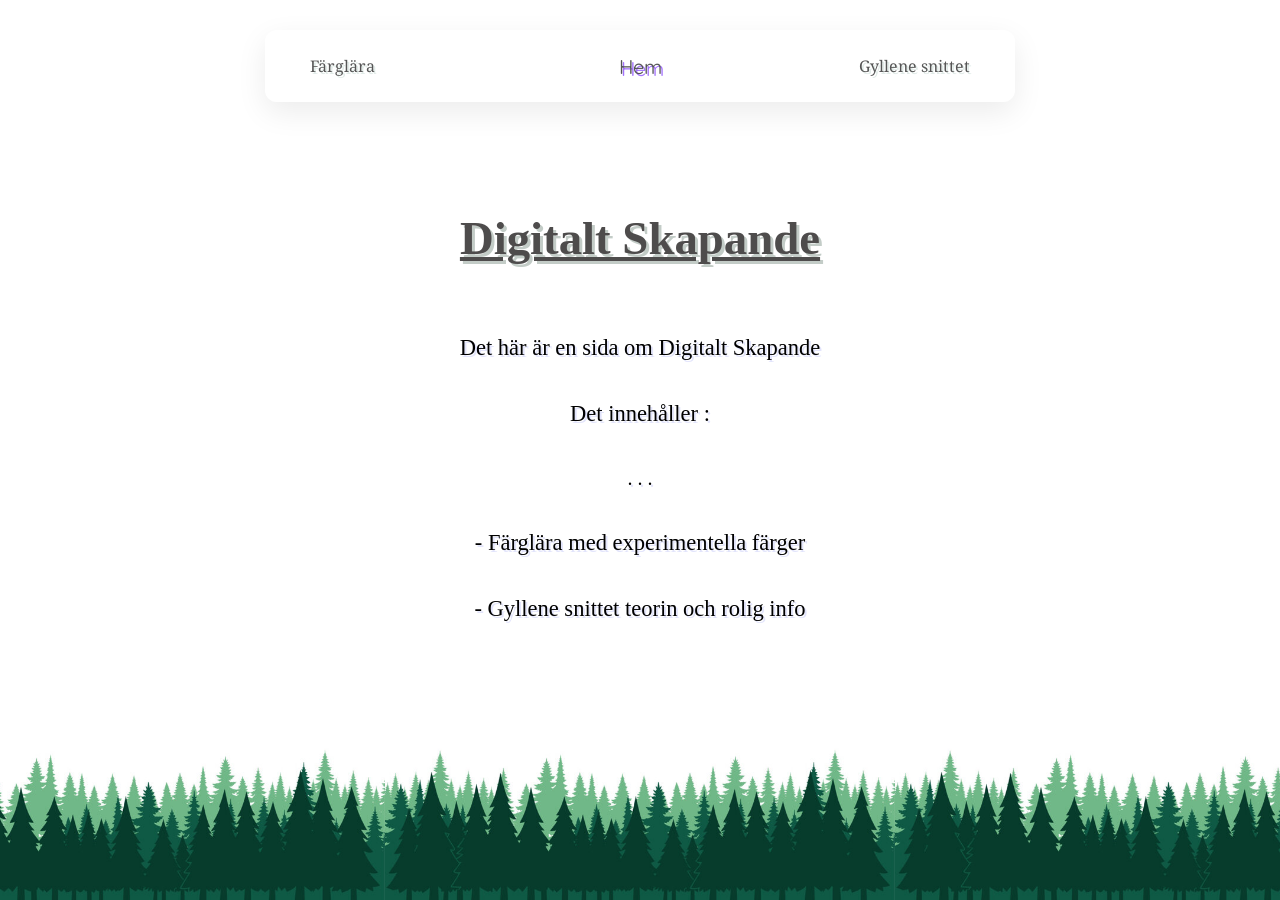
<file: html/index.html>
<!doctype html>
<html lang="sv">
  <head>
    <!-- Google Fonts importerade -->
    <link rel="preconnect" href="https://fonts.googleapis.com" />
    <link rel="preconnect" href="https://fonts.gstatic.com" crossorigin />
    <link
      href="https://fonts.googleapis.com/css2?family=Noto+Serif:ital,wght@0,100..900;1,100..900&display=swap"
      rel="stylesheet"
    />

    <link rel="preconnect" href="https://fonts.googleapis.com" />
    <link rel="preconnect" href="https://fonts.gstatic.com" crossorigin />
    <link
      href="https://fonts.googleapis.com/css2?family=Cossette+Texte:wght@400;700&family=Noto+Serif:ital,wght@0,100..900;1,100..900&family=Quicksand:wght@300..700&display=swap"
      rel="stylesheet"
    />

    <meta charset="UTF-8" />
    <meta name="viewport" content="width=device-width, initial-scale=1.0" />
    <link rel="stylesheet" href="../css/style.css" />
    <title>Digitalt Skapande</title>
  </head>
  <body>
    <header>
      <div class="rubrik">
        <h1>Digitalt Skapande</h1>
      </div>
      <div class="topnav" id="navbar">
        <!--centrerade länkar-->
        <div class="topnav-centered">
          <a href="index.html" class="active"
            ><b
              style="
                font-family: &quot;Quicksand&quot;, sans-serif;
                font-weight: 430;
              "
              >Hem</b
            ></a
          >
        </div>

        <!--länkar till vänster-->
        <a href="emotional.html" class="active">Färglära</a>

        <!--länkar till höger-->
        <div class="topnav-right">
          <a href="goldenspiral.html" class="active">Gyllene snittet</a>
        </div>
      </div>
    </header>

    <!--Är för innehållet, som texten. Och under är bilden för träden o länken till script-->
    <div class="content" id="innehåll">
      <p>Det här är en sida om Digitalt Skapande</p>
      <p>Det innehåller :</p>
      <p style="font-size: 20px">. . .</p>
      <p>- Färglära med experimentella färger</p>
      <p>- Gyllene snittet teorin och rolig info</p>
    </div>
    <script src="../javascript/script.js"></script>
    <footer>
      <div id="footerBild"></div>
    </footer>
  </body>
</html>
</file>
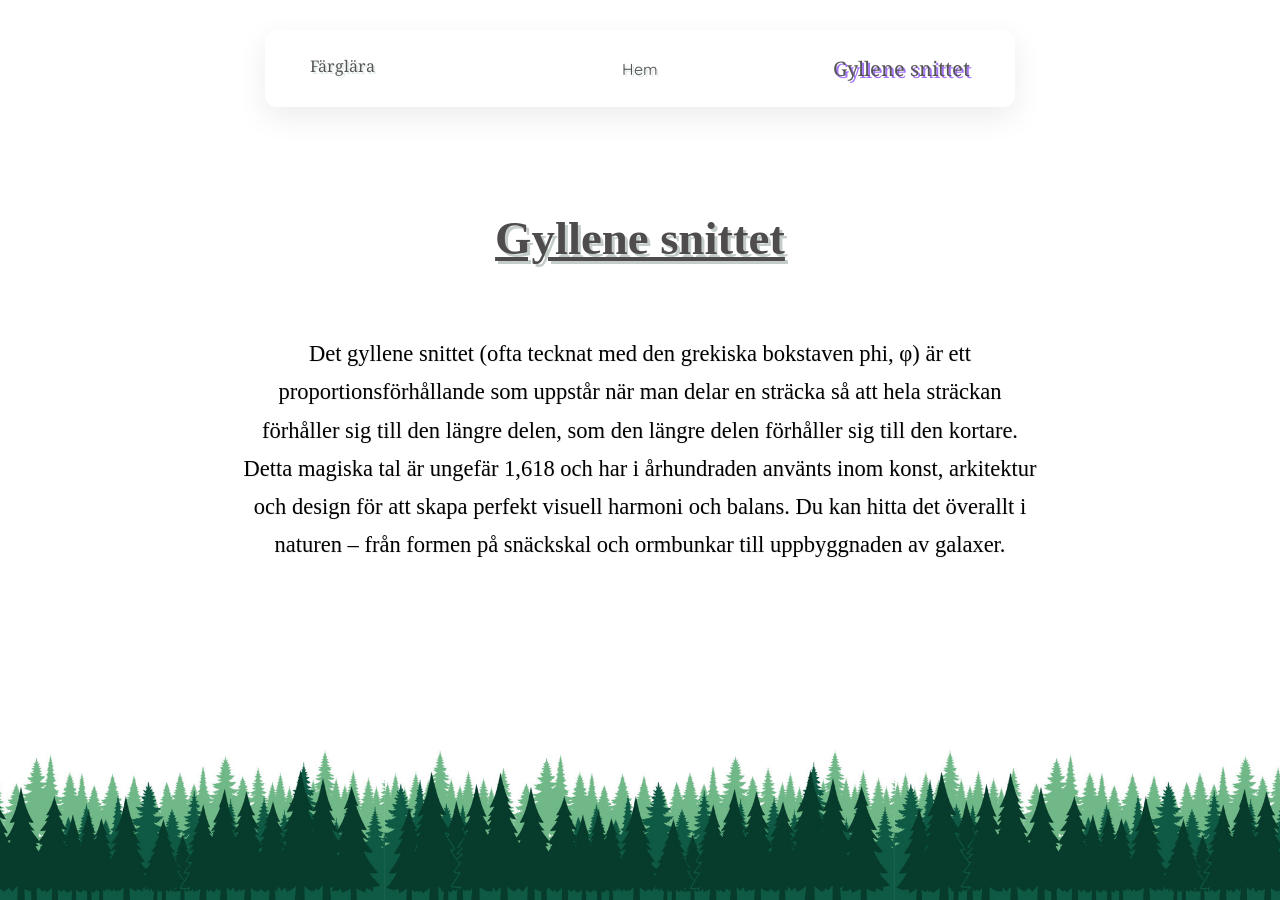
<file: html/goldenspiral.html>
<!doctype html>
<html lang="sv">
  <head>
    <!-- Google Fonts importerade -->
    <link rel="preconnect" href="https://fonts.googleapis.com" />
    <link rel="preconnect" href="https://fonts.gstatic.com" crossorigin />
    <link
      href="https://fonts.googleapis.com/css2?family=Noto+Serif:ital,wght@0,100..900;1,100..900&display=swap"
      rel="stylesheet"
    />

    <link rel="preconnect" href="https://fonts.googleapis.com" />
    <link rel="preconnect" href="https://fonts.gstatic.com" crossorigin />
    <link
      href="https://fonts.googleapis.com/css2?family=Cossette+Texte:wght@400;700&family=Noto+Serif:ital,wght@0,100..900;1,100..900&family=Quicksand:wght@300..700&display=swap"
      rel="stylesheet"
    />

    <meta charset="UTF-8" />
    <meta name="viewport" content="width=device-width, initial-scale=1.0" />
    <link rel="stylesheet" href="../css/style.css" />
    <title>Digitalt Skapande - Gyllene snittet</title>
  </head>
  <body>
    <header>
      <!-- Rubriken och navigationslänkar -->
      <div class="rubrik">
        <h1>Gyllene snittet</h1>
      </div>
      <div class="topnav" id="navbar">
        <!--centrerade länkar-->
        <div class="topnav-centered">
          <a href="index.html" class="active"
            ><b
              style="
                font-family: &quot;Quicksand&quot;, sans-serif;
                font-weight: 430;
              "
              >Hem</b
            ></a
          >
        </div>

        <!--länkar till vänster-->
        <a href="emotional.html" class="active">Färglära</a>

        <!--länkar till höger-->
        <div class="topnav-right">
          <a href="goldenspiral.html" class="active">Gyllene snittet</a>
        </div>
      </div>
    </header>

    <div class="content-GS">
      <!-- Information om gyllene snittet -->
      <p>
        Det gyllene snittet (ofta tecknat med den grekiska bokstaven phi, φ) är
        ett proportionsförhållande som uppstår när man delar en sträcka så att
        hela sträckan förhåller sig till den längre delen, som den längre delen
        förhåller sig till den kortare. Detta magiska tal är ungefär 1,618 och
        har i århundraden använts inom konst, arkitektur och design för att
        skapa perfekt visuell harmoni och balans. Du kan hitta det överallt i
        naturen – från formen på snäckskal och ormbunkar till uppbyggnaden av
        galaxer.
      </p>
    </div>

    <script src="../javascript/script.js"></script>
    <footer>
      <div id="footerBild"></div>
    </footer>
  </body>
</html>
</file>
<file: css/style.css>
/* stylelint-disable selector-class-pattern, selector-id-pattern */

/* FÖR INDEX.HTML */
html,
body {
  margin: 0;
  padding: 0;
}

header {
  height: 70px;
}

/* navigation bar */
.topnav {
  max-width: 700px;
  margin: 30px auto;
  position: relative;
  background-color: rgba(255, 255, 255, 0.363);
  padding: 15px 25px;
  box-shadow: 0 10px 30px rgba(0, 0, 0, 0.08);
  border-radius: 12px;
  font-family: "Noto Serif", serif;
}

/* gör så att navigation bar är sticky (stannar på skärmen när man scrollar) */
#navbar {
  position: fixed;
  top: 0;
  left: 0;
  right: 0;
  transition: all 0.3s ease-in-out;
}

/* gör så att det ser snyggt och centrerat ut med all text */
.topnav-centered a {
  top: 50%;
  left: 50%;
  transform: translate(-50%, -50%);
  position: absolute;
}

/* ändrar på texten i nav bar men även transationen när tex-boxarna ändrar färg */
.topnav a {
  color: #555555;
  text-shadow: 2px 2px #e1ebe8;
  text-align: center;
  text-decoration: none;
  font-size: 16px;
  padding: 10px 20px;
  border-radius: 8px;
  transition: all 0.3s ease;
  display: inline-block;
}

/* ändrar på hover när man håller över, vilket bara ändrar färg på boxen runt texten och text-färgen */
.topnav a:hover {
  background-color: #f0f0f0;
  color: #000;
  text-shadow: 2px 2px #a272fc;
}

.active.active {
  text-shadow: 2px 2px #a272fc;
  font-size: 20px;
}

/* hjälper med att allt håller sig på sin plats */
.topnav-right {
  float: right;
}

/* anpassar nav-baren för mobil med annan resolution */
@media screen and (width <= 600px) {
  /* lägger allt på en rad */
  .topnav a {
    display: block;
  }

  /* fixar så att nav åt höger så att den och centreras */
  .topnav-right {
    float: none;
  }

  /* hjälper till så att allt är i ordning */
  .topnav-centered a {
    position: relative;
    left: 0;
    right: 0;
    transform: none;
  }

  header {
    height: 170px;
  }
}

/* Är för rubriken för hemsidan */
.rubrik {
  text-shadow: 3px 3px #c3ccc7;
  transition: all 0.3s ease;
  display: flex;
  justify-content: center;
  font-size: 2.6vh;
  padding: 150px;
  padding-top: 180px;
  text-align: center;
  color: #4e4c4c;
  white-space: nowrap;
  text-decoration: underline;
}

/* Är för innehållet, alltså exempelvis texten */
.content {
  font-size: 2.5vh;
  transition: all 0.3s ease;
  padding-top: 25vh;
  padding-bottom: 15.3vh;
  text-align: center;
  flex: 1;
}

/* Också för innehållet men med lite mer olika ändringar. Som skugga, placering o transition */
#innehåll {
  transition: all 0.3s ease;
  margin: auto;
  text-shadow: 2px 2px #d7dafab7;
}

p {
  margin: 40px 0 10px;
}

/* Ändrar rubrik o texten osv så det är mobilanpassat */
@media screen and (width <= 600px) {
  .rubrik {
    transition: all 0.3s ease;
    font-size: 2.5vh;
    display: flex;
    padding: 170px;
    white-space: nowrap;
    position: relative;
    justify-content: center;
  }

  .content {
    transition: all 0.3s ease;
    padding-top: 12vh;
    padding-bottom: 17.6vh;
    white-space: nowrap;
    position: relative;
    justify-content: center;
  }
}

@media (width <= 920px) and (orientation: landscape) {
  #footerBild {
    display: none;
  }
}

/* Är Bildern för träden */
#footerBild {
  background-image: url("../images/footerimage.jpg");
  height: 208px;
  background-size: 510px;
  position: fixed;
  bottom: 0;
  left: 0;
  width: 100%;
  background-position: bottom center;
}

/* FÖR EMOTIONAL.HTML */
/* Där det står något som content som finns över, men CT efter, är det bara specialiserat för COLOR THEORY (färglära) fliken */
/*Då filter, är själva ändringen på bilden. Inverted o grayscale och där under, är bara filter som ändrar på bildens färger */
.content-CT {
  font-size: 2.5vh;
  transition: all 0.3s ease;
  padding-top: 25vh;
  text-align: center;
}

.bild-CT {
  display: none;
  margin: auto;
  max-width: 100%;
  max-height: 400px;
  object-fit: contain;
}

.video-CT {
  /* IFALL en video skickas in, hamnar den i detta format */
  max-width: 100%;
  max-height: 400px;
  object-fit: contain;
  margin: auto;
}

/* Under är preferenser för knappen när man väljer att ladda upp en bild elr video */
.knapp-CT {
  background-color: #f0f0f0;
  color: #000;
  padding: 15px 16px;
  border-radius: 30px;
  border: none;
  font-size: large;
  font-family: "Courier New", Courier, monospace;
  text-shadow: 2px 2px #a272fc;
}

.knapp-CT::file-selector-button {
  background-color: #dfdfdf;
  color: rgb(0 0 0);
  padding: 8px 20px;
  border: none;
  border-radius: 10px;
  font-weight: 900;
  font-family: "Courier New", Courier, monospace;
  transition: all 0.3s ease;
}

.knapp-CT::file-selector-button:hover {
  background-color: #fff;
  color: #000;
  text-shadow: 2px 2px #a272fc;
  transition: all 0.3s ease;
}

.filter-CT {
  font-family: "Courier New", Courier, monospace;
  display: none;
  padding: 8px 20px;
  margin: auto;
  margin-top: 40px;
  background-color: #f5f3f3;
  color: #a272fc;
  border-style: dashed;
  border-radius: 20px;
  border: 2px dashed #a272fc;
  font-size: large;
  transition: all 0.3s ease;
}

.filter-CT:hover {
  transform: scale(1.02);
  transition: all 0.3s ease;
  background-color: #ada8a8;
  border-style: double;
}

.inverted {
  filter: invert(1);
}

.grayScale {
  filter: grayscale(1);
}

@media screen and (width <= 600px) {
  /* För mobilenheter */
  .bild-CT {
    transition: all 0.3s ease;
    width: 80%;
  }
}

/* För informationen inom gyllene snittet sidan*/
.content-GS {
  font-size: 2.5vh;
  transition: all 0.3s ease;
  padding-top: 25vh;
  text-align: center;
  line-height: 1.7;
  margin-bottom: 40px;
  text-shadow: 1px 1px #f0f0f0;
  max-width: 800px;
  margin: auto;
}

@media screen and (width <= 600px) {
  /* För mobilenheter */
  .content-GS {
    padding-top: 10vh;
    font-size: 2.2vh;
  }
}

/* stylelint-enable selector-class-pattern, selector-id-pattern */
/* Kommentaren över är för automatiska tester !! (finns också längst upp i filen) */
</file>
